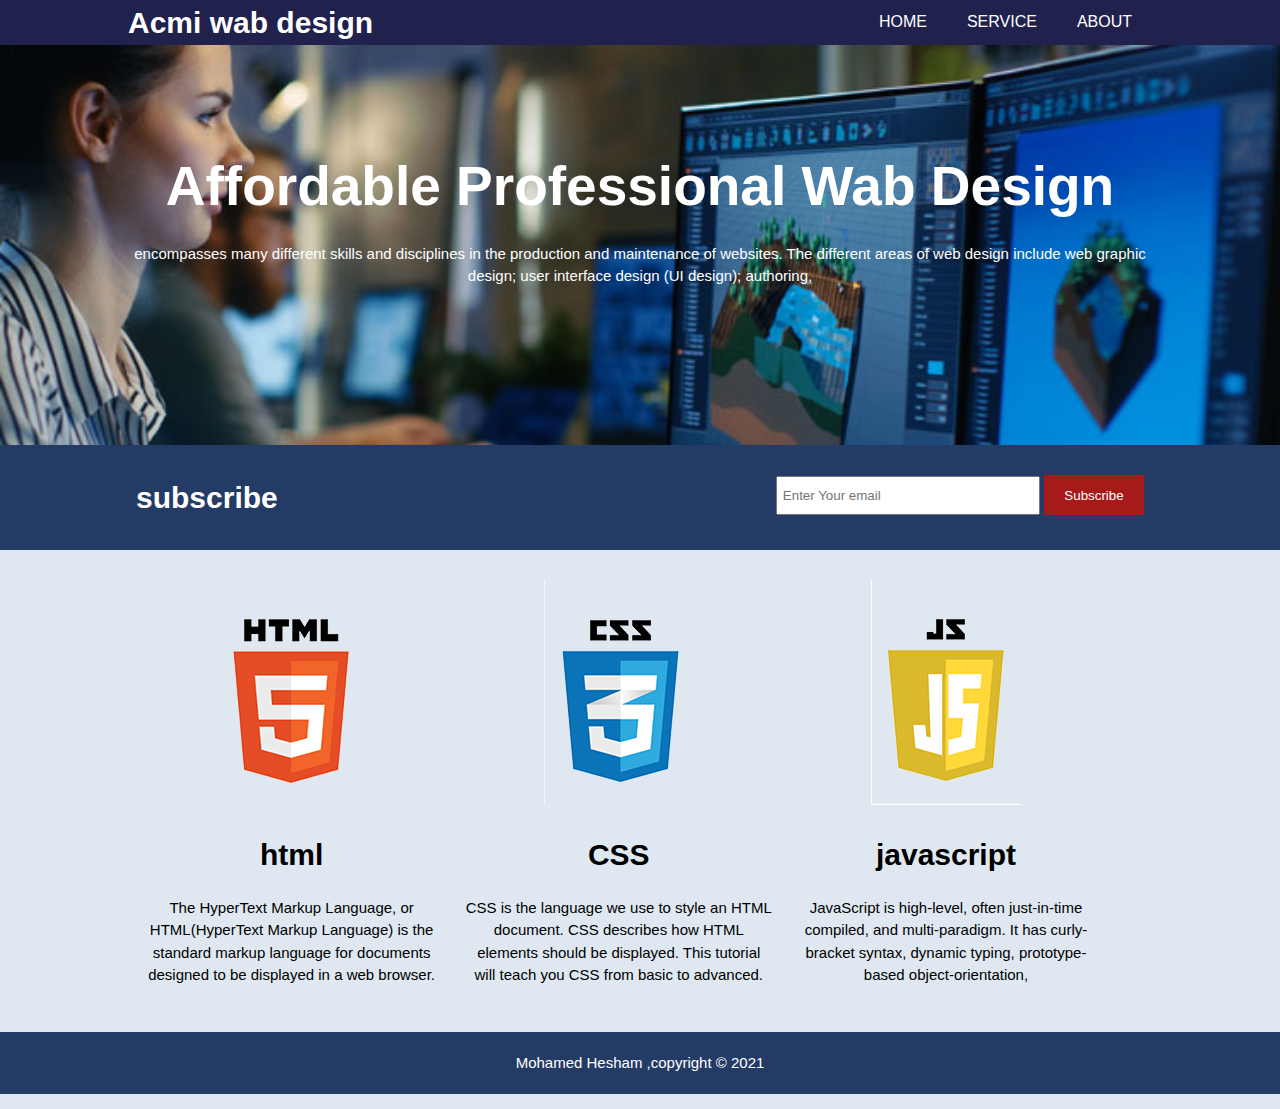
<file: index.html>
<!DOCTYPE html>
<html lang="en">
<head>
    <meta charset="UTF-8">
    <meta http-equiv="X-UA-Compatible" content="IE=edge">
    <meta name="viewport" content="width=device-width, initial-scale=1.0">
    <title>Acmi wab design</title>
    <link rel="stylesheet" href="./css/style.css">
</head>
<body>
  <header>
      <div class="container">
          <div id="branding">
              <h1><span class="highlight">Acmi</span> wab design</h1>
          </div>
          <nav>
              <ul>
                  <li class="current"><a  href="index.html">home</a></li>
                  <li><a href="service.html">service</a></li>
                  <li><a href="About.html">About</a></li>
              </ul>
          </nav>
      </div>
  </header>  
  <section id="showcase">
    <div class="container">
        <h1>Affordable Professional Wab Design</h1>
        <p> encompasses many different skills and disciplines in the production and maintenance of websites. The different areas of web design include web graphic design; user interface design (UI design); authoring,</p>
    </div>
  </section>
  <section id="newletter">
    <div class="container">
        <h1>subscribe</h1>
        <form>
            <input type="email" placeholder="Enter Your email">
            <button type="submit" class="button_1">Subscribe</button>
        </form>
    </div>
  </section>
  <section id="boxes">
      <div class="container">
          <div class="box">
              <img src="./img/html.png">
              <h1>html</h1>
              <P>The HyperText Markup Language, or HTML(HyperText Markup Language) is the standard markup language for documents designed to be displayed in a web browser. </P>
          </div>
          <div class="box">
            <img src="./img/css.png">
            <h1>CSS</h1>
            <P>CSS is the language we use to style an HTML document. CSS describes how HTML elements should be displayed. This tutorial will teach you CSS from basic to advanced. </P>
        </div>
        <div class="box">
            <img src="./img/js.png">
            <h1>javascript</h1>
            <P>JavaScript is high-level, often just-in-time compiled, and multi-paradigm. It has curly-bracket syntax, dynamic typing, prototype-based object-orientation, </P>
        </div>
      </div>
  </section>
<footer>
    <P>Mohamed Hesham ,copyright &copy; 2021</P>
</footer>
</body>
</html>
</file>
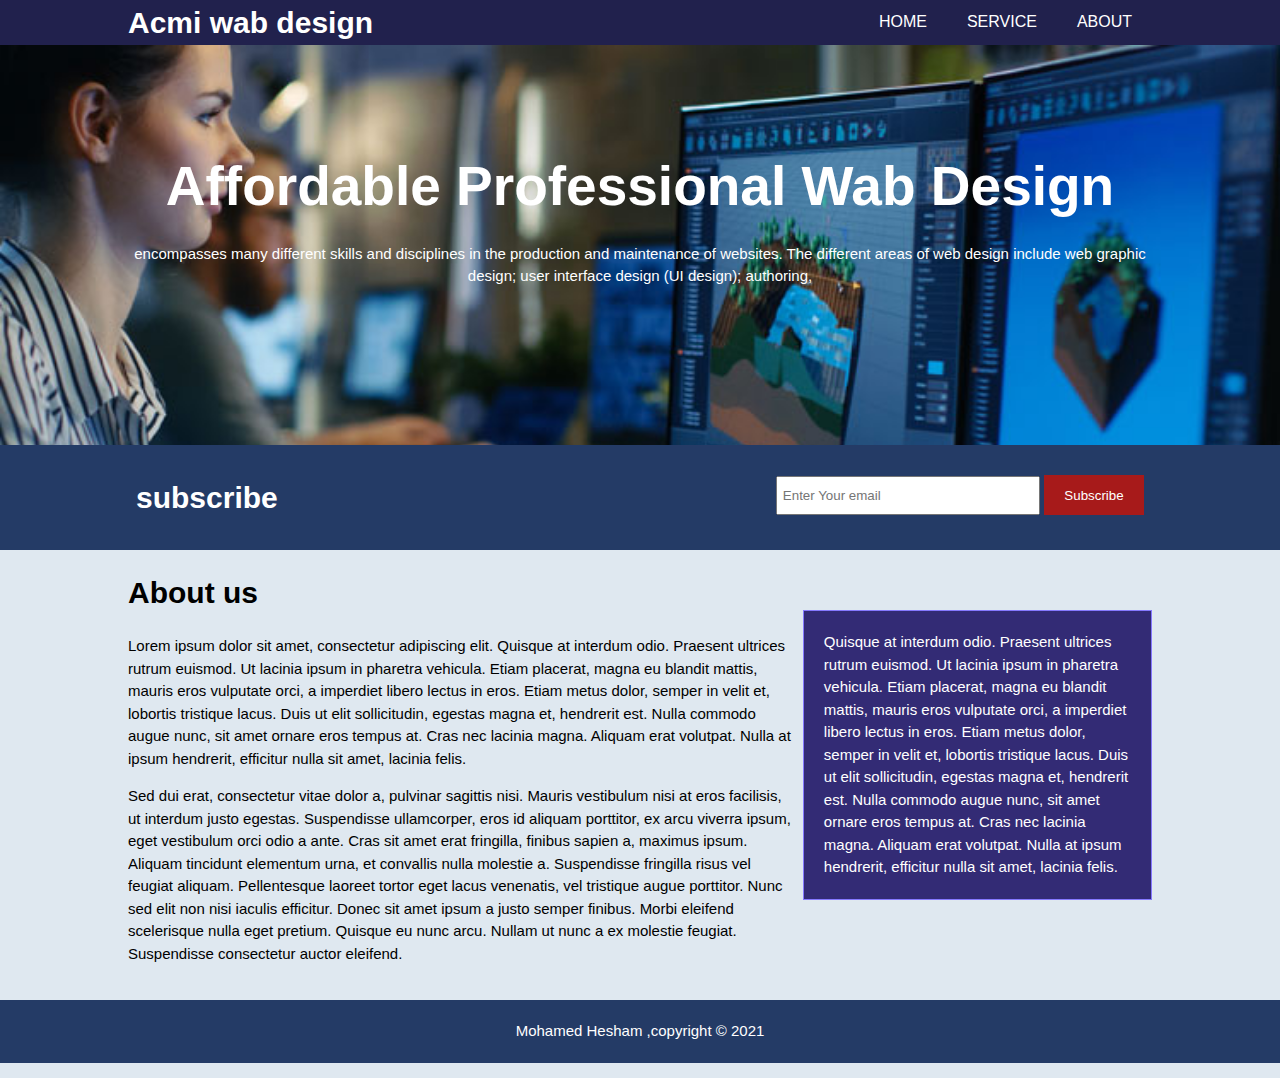
<file: About.html>
<!DOCTYPE html>
<html lang="en">
<head>
    <meta charset="UTF-8">
    <meta http-equiv="X-UA-Compatible" content="IE=edge">
    <meta name="viewport" content="width=device-width, initial-scale=1.0">
    <title>Acmi wab design | About</title>
    <link rel="stylesheet" href="./css/style.css">
</head>
<body>
  <header>
      <div class="container">
          <div id="branding">
              <h1><span class="highlight">Acmi</span> wab design</h1>
          </div>
          <nav>
              <ul>
                  <li><a href="index.html">home</a></li>
                  <li><a href="service.html">service</a></li>
                  <li class="current"><a href="About.html">About</a></li>
              </ul>
          </nav>
      </div>
  </header>  
  <section id="showcase">
    <div class="container">
        <h1>Affordable Professional Wab Design</h1>
        <p> encompasses many different skills and disciplines in the production and maintenance of websites. The different areas of web design include web graphic design; user interface design (UI design); authoring,</p>
    </div>
  </section>
  <section id="newletter">
    <div class="container">
        <h1>subscribe</h1>
        <form>
            <input type="email" placeholder="Enter Your email">
            <button type="submit" class="button_1">Subscribe</button>
        </form>
    </div>
  </section>
  <section id="main">
     <div class="container">
         <article id="main-col">
             <h1 id="page-title">About us</h1>
             <p>
             Lorem ipsum dolor sit amet, consectetur adipiscing elit. Quisque at interdum odio. Praesent ultrices rutrum euismod. Ut lacinia ipsum in pharetra vehicula. Etiam placerat, magna eu blandit mattis, mauris eros vulputate orci, a imperdiet libero lectus in eros. Etiam metus dolor, semper in velit et, lobortis tristique lacus. Duis ut elit sollicitudin, egestas magna et, hendrerit est. Nulla commodo augue nunc, sit amet ornare eros tempus at. Cras nec lacinia magna. Aliquam erat volutpat. Nulla at ipsum hendrerit, efficitur nulla sit amet, lacinia felis.
             </p>
             <p>
             Sed dui erat, consectetur vitae dolor a, pulvinar sagittis nisi. Mauris vestibulum nisi at eros facilisis, ut interdum justo egestas. Suspendisse ullamcorper, eros id aliquam porttitor, ex arcu viverra ipsum, eget vestibulum orci odio a ante. Cras sit amet erat fringilla, finibus sapien a, maximus ipsum. Aliquam tincidunt elementum urna, et convallis nulla molestie a. Suspendisse fringilla risus vel feugiat aliquam. Pellentesque laoreet tortor eget lacus venenatis, vel tristique augue porttitor. Nunc sed elit non nisi iaculis efficitur. Donec sit amet ipsum a justo semper finibus. Morbi eleifend scelerisque nulla eget pretium. Quisque eu nunc arcu. Nullam ut nunc a ex molestie feugiat. Suspendisse consectetur auctor eleifend.
             </p>
            </article>
             <aside id="sidebar">
             Quisque at interdum odio. Praesent ultrices rutrum euismod. Ut lacinia ipsum in pharetra vehicula. Etiam placerat, magna eu blandit mattis, mauris eros vulputate orci, a imperdiet libero lectus in eros. Etiam metus dolor, semper in velit et, lobortis tristique lacus. Duis ut elit sollicitudin, egestas magna et, hendrerit est. Nulla commodo augue nunc, sit amet ornare eros tempus at. Cras nec lacinia magna. Aliquam erat volutpat. Nulla at ipsum hendrerit, efficitur nulla sit amet, lacinia felis.
             </aside>

     </div>
  </section>
<footer>
    <P>Mohamed Hesham ,copyright &copy; 2021</P>
</footer>
</body>
</html>
</file>
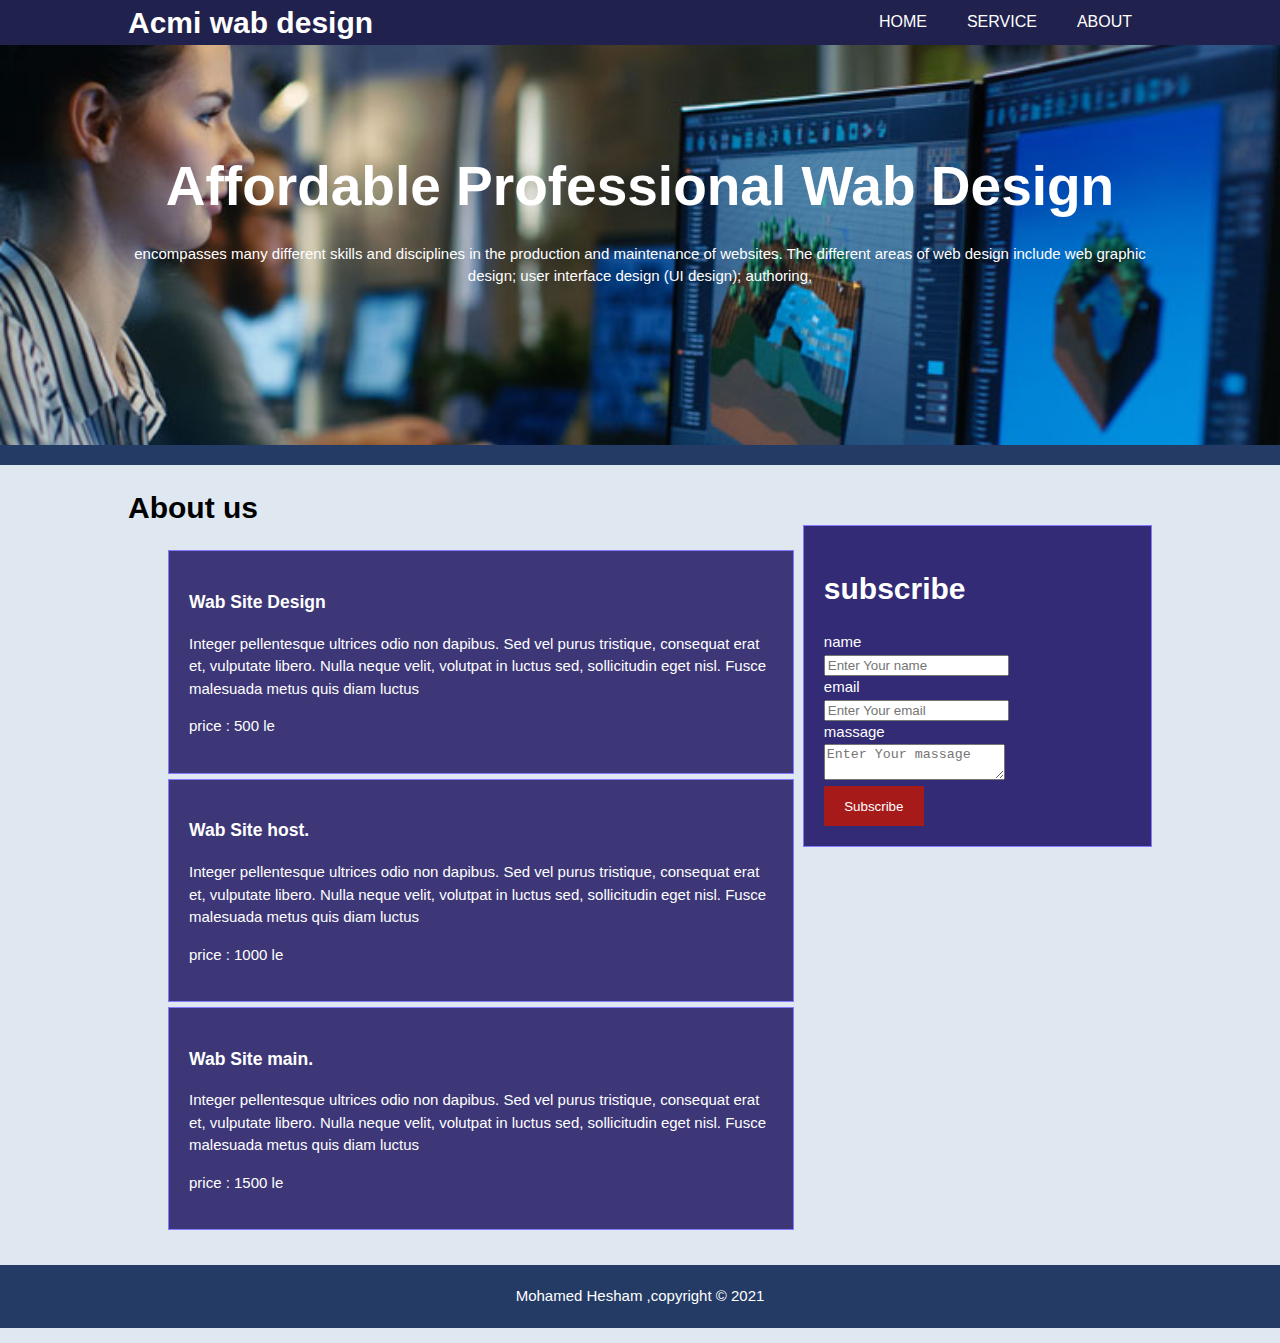
<file: service.html>
<!DOCTYPE html>
<html lang="en">
<head>
    <meta charset="UTF-8">
    <meta http-equiv="X-UA-Compatible" content="IE=edge">
    <meta name="viewport" content="width=device-width, initial-scale=1.0">
    <title>Acmi wab design | service</title>
    <link rel="stylesheet" href="./css/style.css">
</head>
<body>
  <header>
      <div class="container">
          <div id="branding">
              <h1><span class="highlight">Acmi</span> wab design</h1>
          </div>
          <nav>
              <ul>
                  <li><a href="index.html">home</a></li>
                  <li class="current"><a href="service.html">service</a></li>
                  <li ><a href="About.html">About</a></li>
              </ul>
          </nav>
      </div>
  </header>  
  <section id="showcase">
    <div class="container">
        <h1>Affordable Professional Wab Design</h1>
        <p> encompasses many different skills and disciplines in the production and maintenance of websites. The different areas of web design include web graphic design; user interface design (UI design); authoring,</p>
    </div>
  </section>
  <section id="newletter">
    <div class="container">
  
    </div>
  </section>
  <section id="main">
     <div class="container">
         <article id="main-col">
            <h1 id="page-title">About us</h1>
            <ul id="services">
                <li>
                    <h3>Wab Site Design</h3>
                    <p>Integer pellentesque ultrices odio non dapibus. Sed vel purus tristique, consequat erat et, vulputate libero. Nulla neque velit, volutpat in luctus sed, sollicitudin eget nisl. Fusce malesuada metus quis diam luctus</p>
                    <p>price : 500 le</p>
                </li>
                <li>
                    <h3>Wab Site host.</h3>
                    <p>Integer pellentesque ultrices odio non dapibus. Sed vel purus tristique, consequat erat et, vulputate libero. Nulla neque velit, volutpat in luctus sed, sollicitudin eget nisl. Fusce malesuada metus quis diam luctus</p>
                    <p>price : 1000 le</p>
                </li>
                <li>
                    <h3>Wab Site main.</h3>
                    <p>Integer pellentesque ultrices odio non dapibus. Sed vel purus tristique, consequat erat et, vulputate libero. Nulla neque velit, volutpat in luctus sed, sollicitudin eget nisl. Fusce malesuada metus quis diam luctus</p>
                    <p>price : 1500 le</p>
                </li>
            </ul>
                <!-- <div>  Quisque at interdum odio. Praesent ultrices rutrum euismod. Ut lacinia ipsum in pharetra vehicula. Etiam placerat, magna eu blandit mattis, mauris eros vulputate orci, a imperdiet libero lectus in eros. Etiam metus dolor, semper in velit et, lobortis tristique lacus. Duis ut elit sollicitudin, egestas magna et, hendrerit est. Nulla commodo augue nunc, sit amet ornare eros tempus at. Cras nec lacinia magna. Aliquam erat volutpat. Nulla at ipsum hendrerit, efficitur nulla sit amet, lacinia felis.</div> -->
         </article>
                <aside id="sidebar">
                <h1>subscribe</h1>
                <form>
                    <div>
                        <label>name</label><br>
                        <input type="text" placeholder="Enter Your name">
                    </div>
                    <div>
                        <label>email</label><br>
                        <input type="email" placeholder="Enter Your email">
                    </div>
                     <div>
                        <label>massage</label><br>
                         <textarea placeholder="Enter Your massage"></textarea>
                     </div>
                    <button type="submit" class="button_1">Subscribe</button>
                </form>
                </aside>

     </div>
  </section>
<footer>
    <P>Mohamed Hesham ,copyright &copy; 2021</P>
</footer>
</body>
</html>
</file>
<file: css/style.css>
body{
     font: 15px/1.5  Arial, Helvetica, sans-serif ;
    /*
    font-family: Arial, Helvetica, sans-serif;
    font-size: 15px;
    line-height: 1.5;
*/
margin:0;
padding:0;
background-color:rgb(223, 232, 240);
}

.container{
    width:80%;
    margin:auto;
    overflow:hidden;
}
.button_1{
    width:100px;
    height: 40px;
    background:rgb(167, 26, 26);
    color:white;
    border:0px;
}
header{
    background:rgb(33, 33, 77);
    color:white;
}
header a{
    color:white;
    text-decoration:none;
    text-transform:uppercase;
    font-size: 16px;
}
header ul{
    margin:0;
    padding:0;
}
header li{
float:left;
display: inline;
padding: 0px 20px 0px 20px;

}
aside#sidebar{
    float: right;
    margin-top: 60px;
    width: 30%;
    padding: 20px;
    border:#8679ff solid 1px;
    background: #332b75;
    color: #ffffff;
}
ul#services li{
    margin-bottom:5px;
    list-style: none;
    padding: 20px;
    border:#8679ff solid 1px;
    background: #3d3777;
    color:#ffffff;
}
article#main-col{
    float: left;
    width: 65%;
}
header #branding h1{
    float:left;
    margin:0;
}
header nav{
    float:right;
    margin-top: 10px;
}

header .highlight header .current a{
    color:rgb(158, 0, 0);
    font-weight: bold;
}
header a:hover{
    color:#cccccc;
    font-weight: bold;
}

/*show case*/
#showcase{
    min-height:400px;
    background: url(../img/XCM_1095776_Manual_750x375_1095776_us_pc_hardware_pcit_maincomputersstorefront_tablets_v3_cg_750x375_jpg_PCIT_PCIT_mainComputersStorefront.jpg) no-repeat ;
    background-size:100%;
    text-align:center;
    color: #ffffff;
}
#showcase h1{
    margin-top: 100px;
    margin-bottom: 10px;
    font-size:55px;
}
#newletter{
    padding: 10px;
    color: #ffffff;
    background-color: rgb(36, 59, 102);
}
#newletter h1{
    float:left
}
#newletter form{
    float:right;
    margin-top: 20px;
}
#newletter input[type="email"]{
    padding: 5px;
    width: 250px;
    height: 25px;
    }
    /*boxes*/
#boxes{
    margin-top: 20px;
}
#boxes .box{
    float:left;
    width: 30%;
    text-align: center;
    padding: 10px;
}
footer p{
   text-align:center;
   background: rgb(36, 59, 102);
   color: #ffffff;
   padding: 20px;
   margin-top: 20px;
}
</file>
